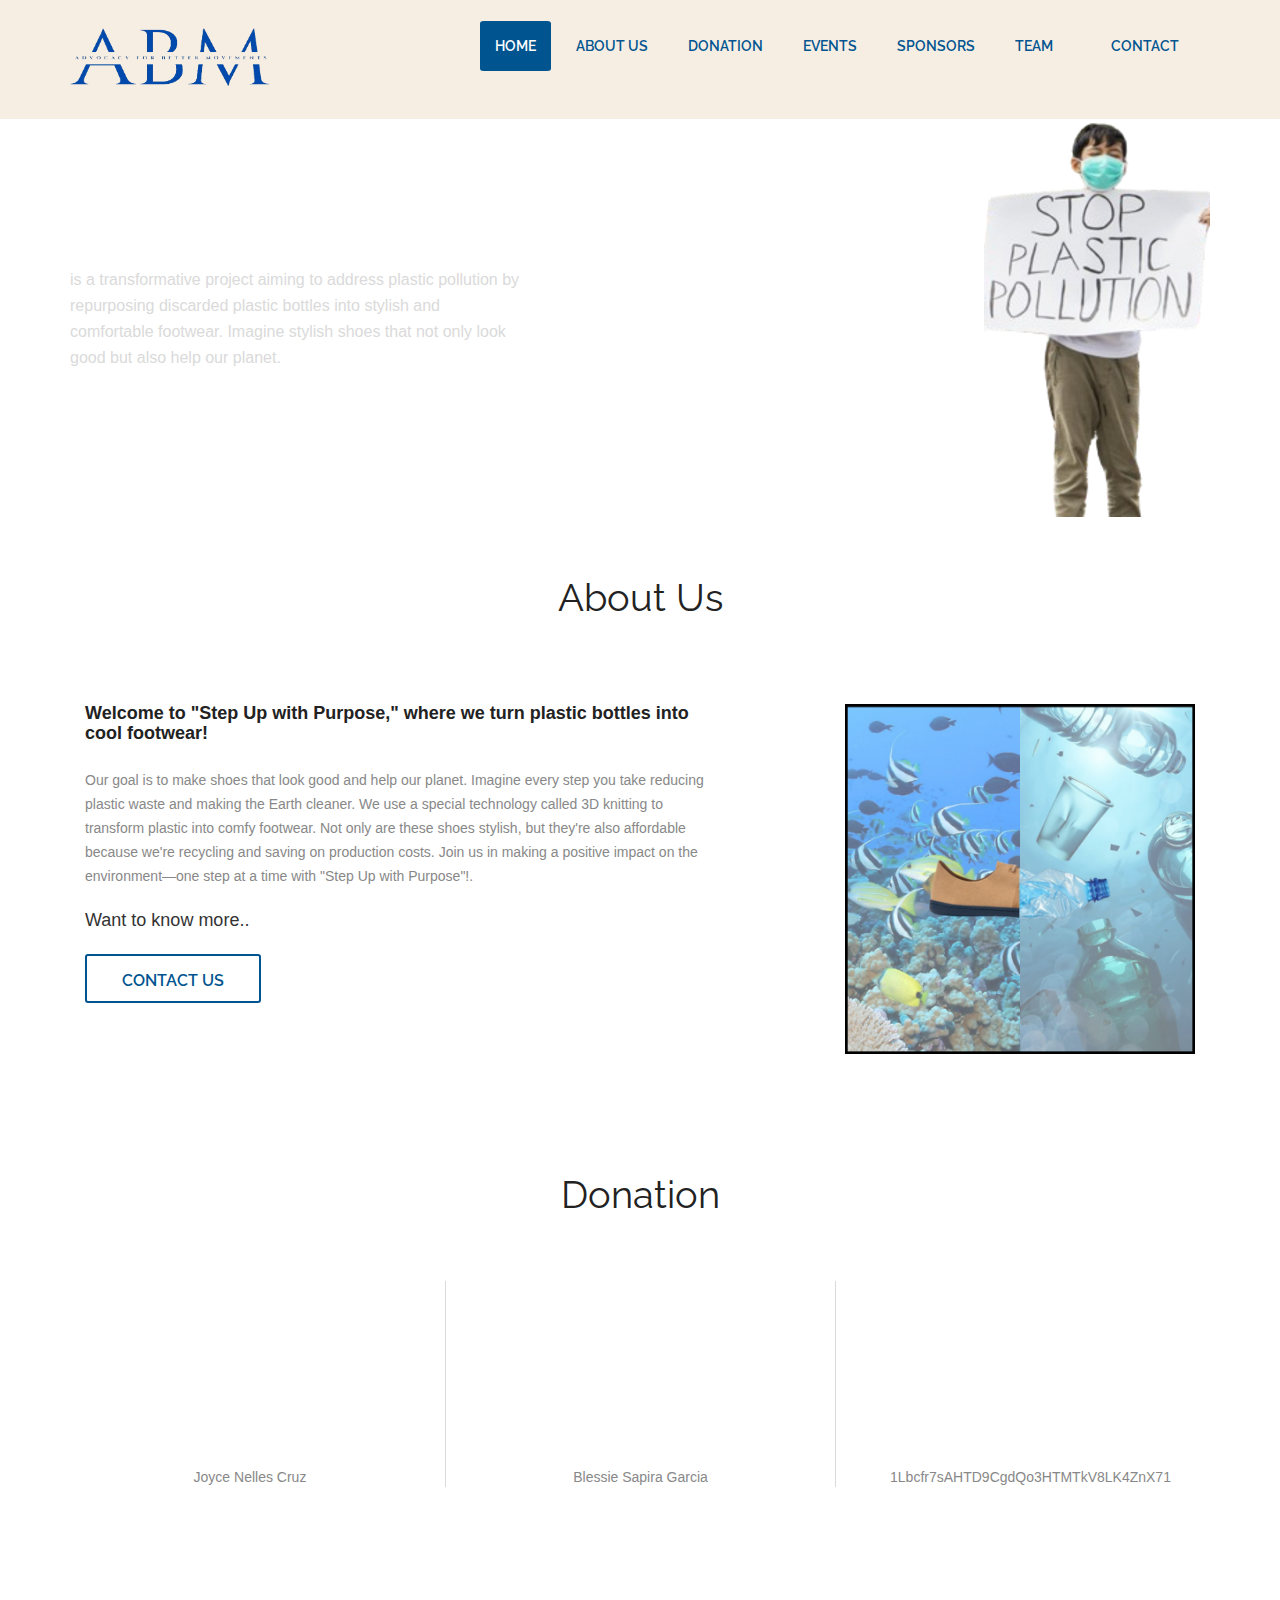
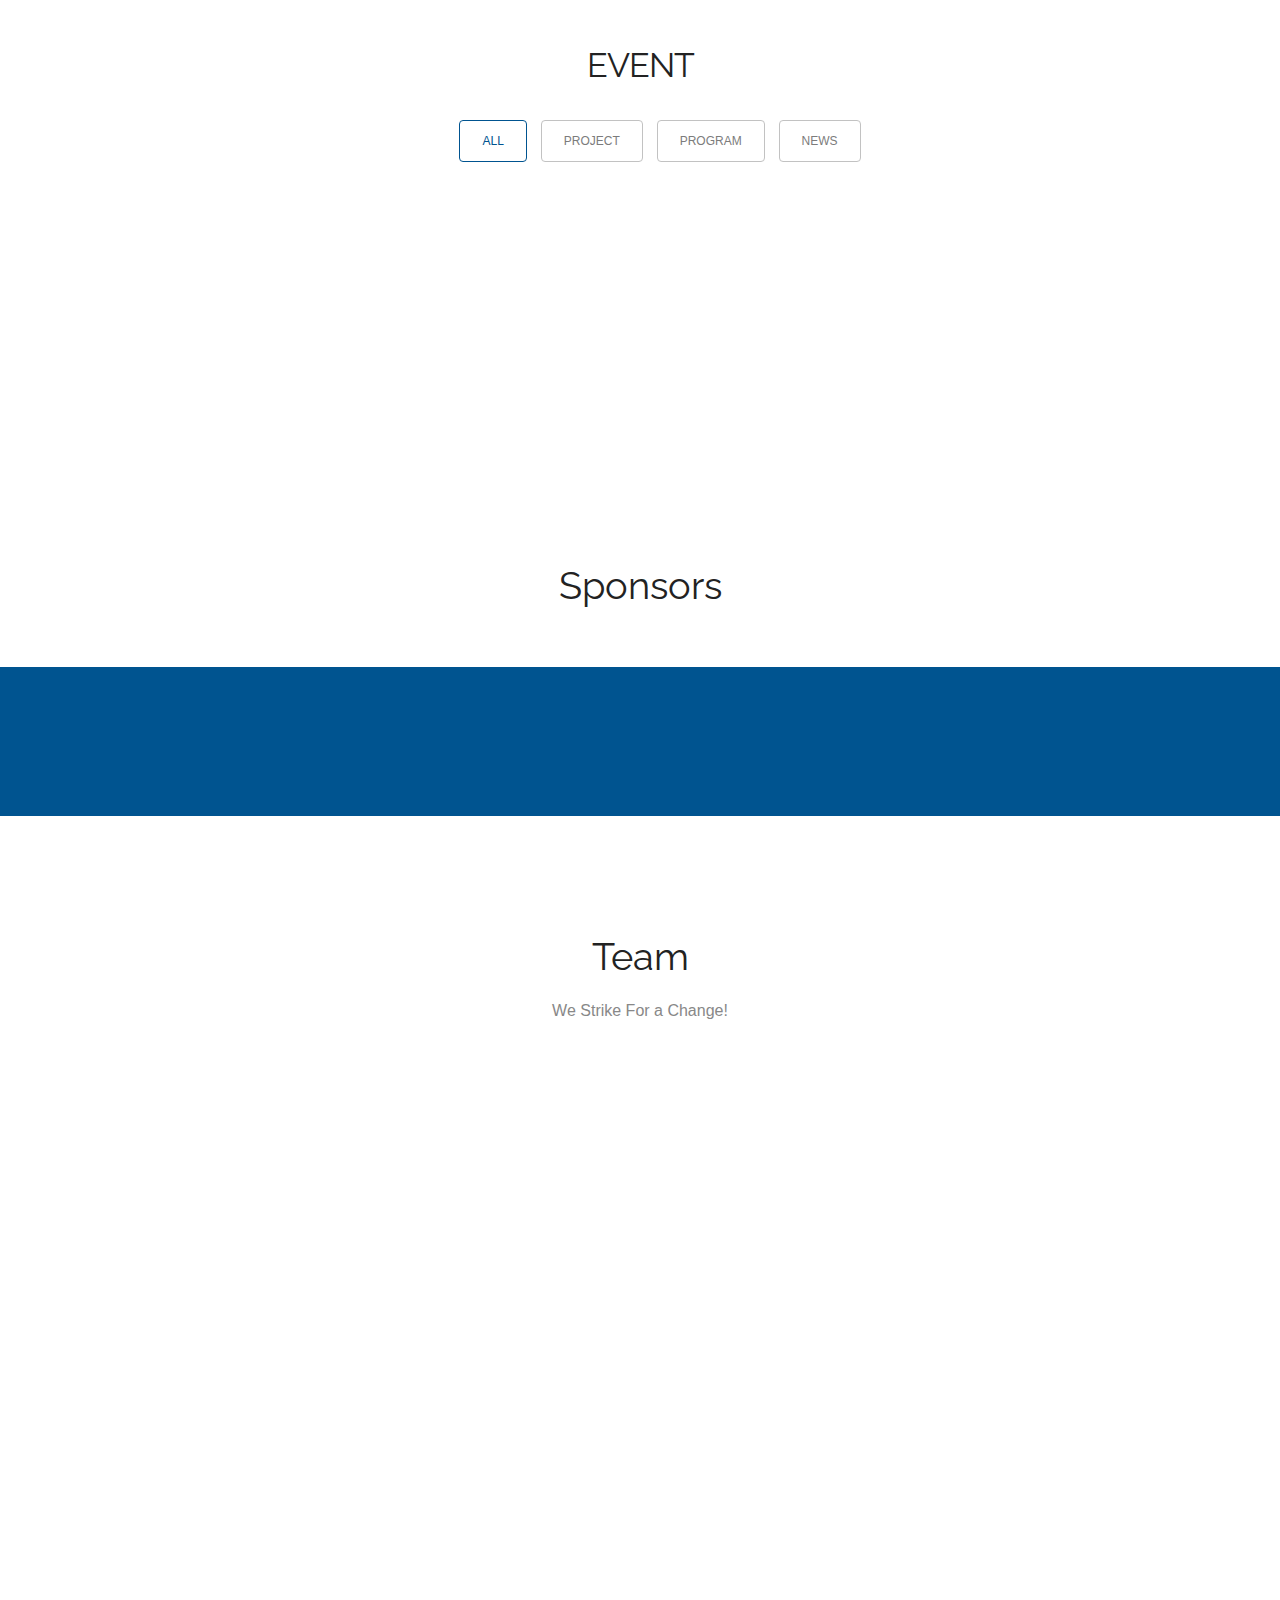
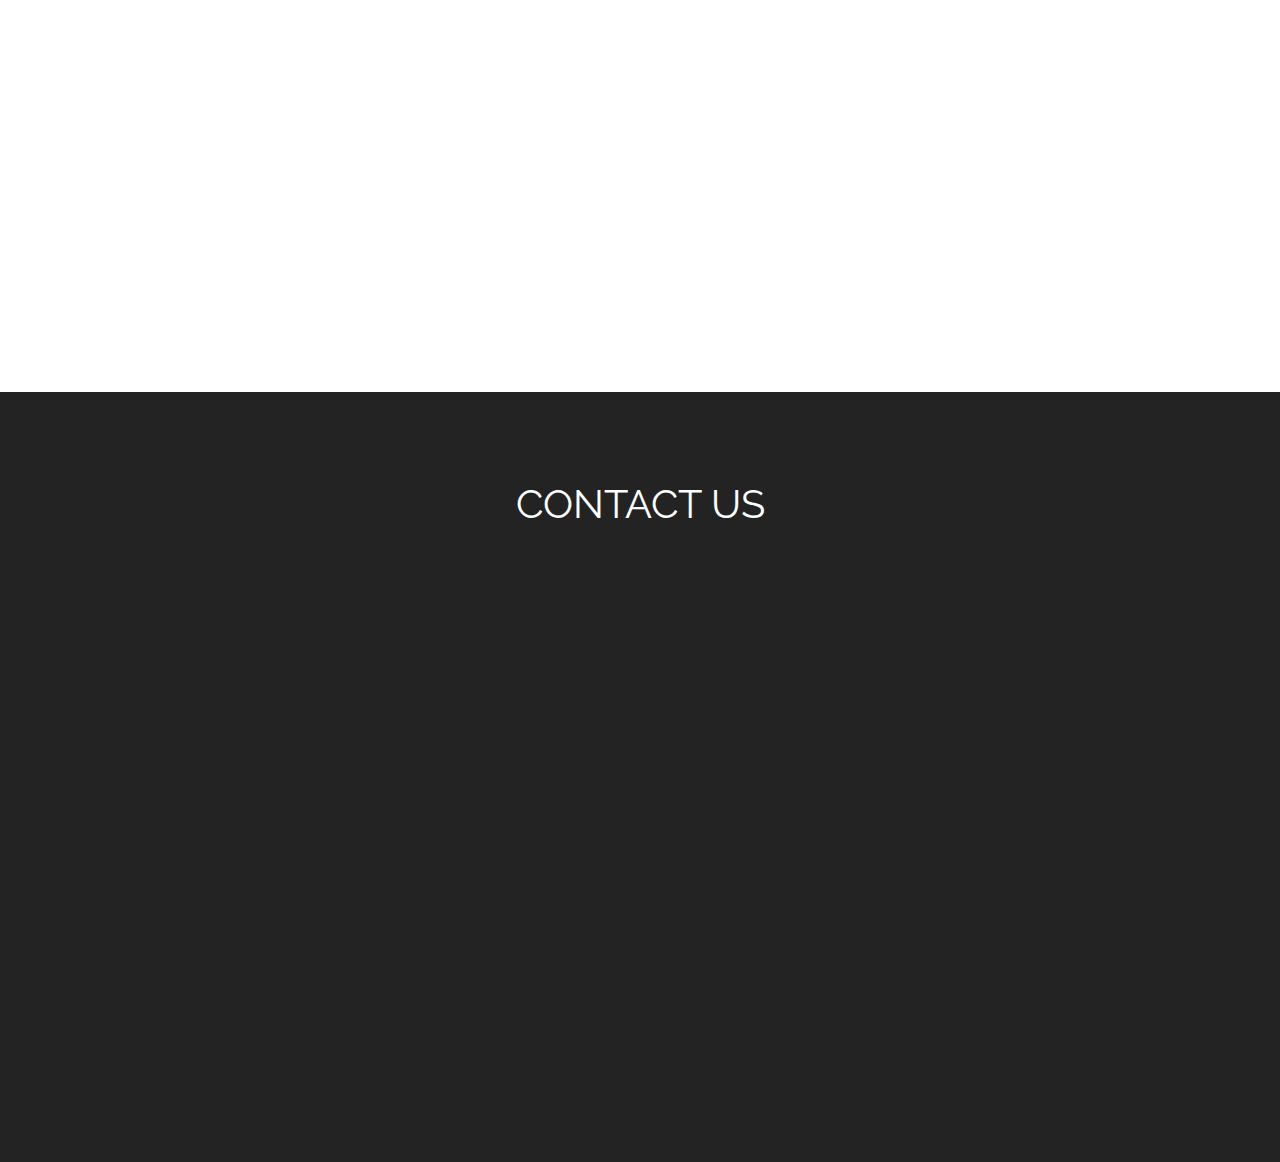
<file: index.html>
<!doctype html>
<html>

<head>

  
  <!-- Google tag (gtag.js) -->
  <script async src="https://www.googletagmanager.com/gtag/js?id=G-2QZ16S316S"></script>
  <script>
    window.dataLayer = window.dataLayer || [];
    function gtag(){dataLayer.push(arguments);}
    gtag('js', new Date());

    gtag('config', 'G-2QZ16S316S');
  </script>


  <meta charset="utf-8">
  <meta name="viewport" content="width=device-width, maximum-scale=1">
  <title>ABM</title>
  <link rel="icon" href="favicon.png" type="image/png">
  <link href="css/bootstrap.min.css" rel="stylesheet" type="text/css">
  <link href="css/style.css" rel="stylesheet" type="text/css">
  <link href="css/font-awesome.css" rel="stylesheet" type="text/css">
  <link href="css/animate.css" rel="stylesheet" type="text/css">

  <!--[if lt IE 9]>
    <script src="js/respond-1.1.0.min.js"></script>
    <script src="js/html5shiv.js"></script>
    <script src="js/html5element.js"></script>
<![endif]-->

</head>

<body>

  <!--Header_section-->
  <header id="header_wrapper">
    <div class="container">
      <div class="header_box">
        <div class="logo"><a href="#"><img src="img/abmlogo.png" width="200" height="70" alt="logo"></a></div>
        <nav class="navbar navbar-inverse" role="navigation">
          <div class="navbar-header">
            <button type="button" id="nav-toggle" class="navbar-toggle" data-toggle="collapse" data-target="#main-nav">
              <span class="sr-only">Toggle navigation</span> <span class="icon-bar"></span> <span
                class="icon-bar"></span> <span class="icon-bar"></span> </button>
          </div>
          <div id="main-nav" class="collapse navbar-collapse navStyle">
            <ul class="nav navbar-nav" id="mainNav">
              <li class="active"><a href="#hero_section" class="scroll-link">Home</a></li>
              <li><a href="#aboutUs" class="scroll-link">About Us</a></li>
              <li><a href="#service" class="scroll-link">Donation</a></li>
              <li><a href="#Portfolio" class="scroll-link">Events</a></li>
              <li><a href="#clients" class="scroll-link">Sponsors</a></li>
              <li><a href="#team" class="scroll-link">Team</a></li>
              <li><a href="#contact" class="scroll-link">Contact</a></li>
            </ul>
          </div>
        </nav>
      </div>
    </div>
  </header>
  <!--Header_section-->

  <!--Hero_Section-->
  <section id="hero_section" class="top_cont_outer">
    <div class="hero_wrapper">
      <div class="container">
        <div class="hero_section">
          <div class="row">
            <div class="col-lg-5 col-sm-7">
              <div class="top_left_cont zoomIn wow animated">
                <h2>Step Up with Purpose</h2>
                <p> is a transformative project aiming to address plastic pollution by
                  repurposing discarded plastic bottles into stylish and comfortable footwear. Imagine stylish shoes
                  that not only look good but also help our planet.</p>
                <a href="#service" class="read_more2">Read more</a>
              </div>
            </div>
            <div>
              <img src="img/tao.png" class="bannerImg zoomIn wow animated" alt="" />
            </div>
          </div>
        </div>
      </div>
    </div>
  </section>
  <!--Hero_Section-->

  <section id="aboutUs">
    <!--Aboutus-->
    <div class="inner_wrapper">
      <div class="container">
        <h2>About Us</h2>
        <div class="inner_section">
          <div class="col">
            <div class=" col-lg-4 col-md-4 col-sm-4 col-xs-12 pull-right"><img src="img/Untitled design(2).png"
                class="img-circle delay-03s animated wow zoomIn" alt=""></div>
            <div class=" col-lg-7 col-md-7 col-sm-7 col-xs-12 pull-left">
              <div class=" delay-01s animated fadeInDown wow animated">
                <h3>Welcome to "Step Up with Purpose," where we turn plastic bottles into cool footwear!</h3><br />
                <p>Our goal is to make shoes that look good and help our planet. Imagine every step you take reducing plastic waste and making the Earth cleaner.
                  We use a special technology called 3D knitting to transform plastic into comfy footwear. Not only are these shoes stylish, but they're also affordable because we're recycling and saving on production costs. Join us in making a positive impact on the environment—one step at a time with "Step Up with Purpose"!. <br />
               
                  
                
              </div>
              <div class="work_bottom"> <span>Want to know more..</span> <a href="#contact" class="contact_btn">Contact
                  Us</a> </div>
            </div>

          </div>


        </div>
      </div>
    </div>
  </section>
  <!--Aboutus-->


  <!--Donate-->
  <section id="service">
    <div class="container">
      <h2>Donation</h2>
      <div class="service_wrapper">
        <div class="row">
          <div class="col-lg-4 ">
            <div class="service_block">
              <div class="service_icon delay-03s animated wow  zoomIn"> <span><i class="fa fa-google"> </i></i></span>
              </div>
              <h3 class="animated fadeInUp wow">GCASH</h3>
              <p class="animated fadeInDown wow">+63-9xx-xxx-xx</p> Joyce Nelles Cruz
            </div>
          </div>
          <div class="col-lg-4 borderLeft">
            <div class="service_block">
              <div class="service_icon icon2 delay-03s animated wow zoomIn"> <span><i class="fa fa-bank"></i></span>
              </div>
              <h3 class="animated fadeInUp wow">PAYPAl</h3>
              <p class="animated fadeInDown wow">438628003105523</p> Blessie Sapira Garcia
            </div>
          </div>
          <div class="col-lg-4 borderLeft">
            <div class="service_block">
              <div class="service_icon icon3 delay-03s animated wow zoomIn"> <span><i class="fa fa-btc"></i></span>
              </div>
              <h3 class="animated fadeInUp wow">BITCOIN</h3>
              <p class="animated fadeInDown wow">ADDRESS:</p> 1Lbcfr7sAHTD9CgdQo3HTMTkV8LK4ZnX71
            </div>
          </div>
        </div>
      </div>
    </div>
  </section>
  <!--Service-->


  <!-- Portfolio -->
  <section id="Portfolio" class="content">

    <!-- Container -->
    <div class="container portfolio_title">

      <!-- Title -->
      <div class="section-title">
        <h2>Event</h2>
      </div>
      <!--/Title -->

    </div>
    <!-- Container -->

    <div class="portfolio-top"></div>

    <!-- Portfolio Filters -->
    <div class="portfolio">

      <div id="filters" class="sixteen columns">
        <ul class="clearfix">
          <li><a id="all" href="#" data-filter="*" class="active">
              <h5>All</h5>
            </a></li>
          <li><a class="" href="#" data-filter=".pro">
              <h5>Project</h5>
            </a></li>
          <li><a class="" href="#" data-filter=".up">
              <h5>Program</h5>
            </a></li>
          <li><a class="" href="#" data-filter=".web">
              <h5>News</h5>
            </a></li>
        </ul>
      </div>
      <!--/Portfolio Filters -->

      <!-- Portfolio Wrapper -->
      <div class="isotope fadeInLeft animated wow" style="position: relative; overflow: hidden; height: 480px;"
        id="portfolio_wrapper">

        <!-- Portfolio Item -->
        <div
          style="position: absolute; left: 0px; top: 0px; transform: translate3d(0px, 0px, 0px) scale3d(1, 1, 1); width: 337px; opacity: 1;"
          class="portfolio-item one-four pro  appleIOS isotope-item">
          <div class="portfolio_img"> <img src="img/Untitled design.png " Portfolio 1"> </div>
          <div class="item_overlay">
            <div class="item_info">
              <h4 class="project_name"> Project</h4>
            </div>
          </div>
        </div>
        <!--/Portfolio Item -->

        <!-- Portfolio Item -->
        <div
          style="position: absolute; left: 0px; top: 0px; transform: translate3d(337px, 240px, 0px) scale3d(1, 1, 1); width: 337px; opacity: 1;"
          class="portfolio-item one-four up isotope-item">
          <div class="portfolio_img"> <img src="img/STEP UP WITH PURPOSE.png" alt="Portfolio 1"> </div>
          <div class="item_overlay">
            <div class="item_info">
              <h4 class="project_name">Project</h4>
            </div>
          </div>
        </div>
        <!--/Portfolio Item -->


        <!-- Portfolio Item  -->
        <div
          style="position: absolute; left: 0px; top: 0px; transform: translate3d(674px, 240px, 0px) scale3d(1, 1, 1); width: 337px; opacity: 1;"
          class="portfolio-item one-four design up isotope-item">
          <div class="portfolio_img"> <img src="img/upo.png" alt="Portfolio 1"> </div>
          <div class="item_overlay">
            <div class="item_info">
              <h4 class="project_name">Event</h4>
            </div>
          </div>
        </div>
        <!--/Portfolio Item -->

        <!-- Portfolio Item  -->

        <a
          href="https://newsinfo.inquirer.net/1746511/ph-air-pollution-eases-but-still-3-times-higher-than-whats-safe"
          style="position: absolute; left: 0px; top: 0px; transform: translate3d(674px, 240px, 0px) scale3d(1, 1, 1);
          width: 337px; opacity: 1;"
          class="portfolio-item one-four design web isotope-item">
          <div class="portfolio_img"> <img src="img/PH air pollution eases, but still 3 times higher than what’s safe.png" alt="Portfolio 1"> </div>
          <div class="item_overlay">
            <div class="item_info">
              <h4 class="project_name">News</h4>
            </div>
          </div>
        </a>



        <!--/Portfolio Item -->

      </div>
      <!--/Portfolio Wrapper -->

    </div>
    <!--/Portfolio Filters -->

    <div class="portfolio_btm"></div>


    <div id="project_container">
      <div class="clear"></div>
      <div id="project_data"></div>
    </div>


  </section>
  <!--/Portfolio -->

  <section class="page_section" id="clients">
    <!--page_section-->
    <h2>Sponsors</h2>
    <!--page_section-->
    <div class="client_logos">
      <!--client_logos-->
      <div class="container">
        <ul class="fadeInRight animated wow">
          <li><a href="javascript:void(0)"><img src="img/Untitled-removebg-preview(3)(1).png" alt=""></a></li>
          <li><a href="javascript:void(0)"><img src="img/CC+black+logo-removebg-preview(2).png" alt=""></a></li>
          <li><a href="javascript:void(0)"><img src="img/Climate_Alliance_logo-removebg-p.png " alt=""></a></li>
          <li><a href="javascript:void(0)"><img src="img/Untitled-removebg-preview(5)(1).png" alt=""></a></li>
        </ul>
      </div>
    </div>
  </section>
  <!--client_logos--> 
  <section class="page_section team" id="team">
    <!--main-section team-start-->
    <div class="container">
      <h2>Team</h2>
      <h6>We Strike For a Change!</h6>

      <div class="member-area">
        <div class="row">

          <div class="col-md-6">
            <div class="member wow bounceInUp animated">
              <div class="member-container" data-wow-delay=".1s">
                <div class="inner-container">
                  <div class="author-avatar">
                    <img class="img-circle" src="img/blessie.jpg" alt="Team Menber">
                  </div><!-- /.author-avatar -->

                  <div class="member-details">
                    <div class="member-top">
                      <h4 class="name">
                        Blessie Sapira Garcia
                      </h4>
                      <span class="designation">
                        Web Designer
                      </span>
                    </div><!-- /.member-top -->

                    <p>
                      Hello, I'm Blessie S. Garcia, the Web Designer of our team. Currently a Grade 12 student.

                    </p>
                    <div class="member-social-link">
                      <a href="#" class="twitter-btn"><i class="fa fa-twitter"></i></a>
                      <a href="#" class="facebook-btn"><i class="fa fa-facebook"></i></a>
                      <a href="#" class="dribbble-btn"><i class="fa fa-dribbble"></i></a>
                      <a href="#" class="linkedin-btn"><i class="fa fa-linkedin"></i></a>
                    </div><!-- /.member-social-link -->
                  </div><!-- /.member-details -->
                </div><!-- /.inner-container -->
              </div><!-- /.member-container -->
            </div><!-- /.member -->
          </div>

          <div class="col-md-6">
            <div class="member wow bounceInUp animated">
              <div class="member-container" data-wow-delay=".3s">
                <div class="inner-container">
                  <div class="author-avatar">
                    <img class="img-circle" src="img/roni.jpg" alt="Team Menber">
                  </div><!-- /.author-avatar -->
                  <div class="member-details">
                    <div class="member-top">
                      <h4 class="name">
                        Roni Jerl Octavio Loloy
                      </h4>
                      <span class="designation">
                        Web Developer
                      </span>
                    </div><!-- /.member-top -->
                    <p>
                      I am the developer of this website and Im here to change the world!
                    </p>
                    <div class="member-social-link">
                      <a href="#" class="twitter-btn"><i class="fa fa-twitter"></i></a>
                      <a href="#" class="facebook-btn"><i class="fa fa-facebook"></i></a>
                      <a href="#" class="dribbble-btn"><i class="fa fa-dribbble"></i></a>
                      <a href="#" class="linkedin-btn"><i class="fa fa-linkedin"></i></a>
                    </div><!-- /.member-social-link -->
                  </div><!-- /.member-details -->
                </div><!-- /.inner-container -->
              </div><!-- /.member-container -->
            </div><!-- /.member -->
          </div>

          <div class="col-md-6">
            <div class="member wow bounceInUp animated">
              <div class="member-container" data-wow-delay=".5s">
                <div class="inner-container">
                  <div class="author-avatar">
                    <img class="img-circle" src="img/joyce.jpg" alt="Team Menber">
                  </div><!-- /.author-avatar -->
                  <div class="member-details">
                    <div class="member-top">
                      <h4 class="name">
                        Joyce Nelles Cruz
                      </h4>
                      <span class="designation">
                        Project Manager
                      </span>
                    </div><!-- /.member-top -->
                    <p>
                      Hello, I'm Joyce N. Cruz, the Project Manager on a mission to lead with precision and passion.
                    </p>
                    <div class="member-social-link">
                      <a href="#" class="twitter-btn"><i class="fa fa-twitter"></i></a>
                      <a href="#" class="facebook-btn"><i class="fa fa-facebook"></i></a>
                      <a href="#" class="dribbble-btn"><i class="fa fa-dribbble"></i></a>
                      <a href="#" class="linkedin-btn"><i class="fa fa-linkedin"></i></a>
                    </div><!-- /.member-social-link -->
                  </div><!-- /.member-details -->
                </div><!-- /.inner-container -->
              </div><!-- /.member-container -->
            </div><!-- /.member -->
          </div>

          <div class="col-md-6">
            <div class="member wow bounceInUp animated">
              <div class="member-container" data-wow-delay=".7s">
                <div class="inner-container">
                  <div class="author-avatar">
                    <img class="img-circle" src="img/Love.jpg" alt="Team Menber">
                  </div><!-- /.author-avatar -->+
                  <div class="member-details">
                    <div class="member-top">
                      <h4 class="name">
                        Leila Del Mundo Saranza
                      </h4>
                      <span class="designation">
                        Web Marketer
                      </span>
                    </div><!-- /.member-top -->
                    <p>
                      I am Leila Saranza, I am grateful to be part of this change
                    </p>
                    <div class="member-social-link">
                      <a href="#" class="twitter-btn"><i class="fa fa-twitter"></i></a>
                      <a href="#" class="facebook-btn"><i class="fa fa-facebook"></i></a>
                      <a href="#" class="dribbble-btn"><i class="fa fa-dribbble"></i></a>
                      <a href="#" class="linkedin-btn"><i class="fa fa-linkedin"></i></a>
                    </div><!-- /.member-social-link -->
                  </div><!-- /.member-details -->
                </div><!-- /.inner-container -->
              </div><!-- /.member-container -->
            </div><!-- /.member -->
          </div>

          <div class="col-md-6">
            <div class="member wow bounceInUp animated">
              <div class="member-container" data-wow-delay=".1s">
                <div class="inner-container">
                  <div class="author-avatar">
                    <img class="img-circle" src="img/jaydee.jpg" alt="Team Menber">
                  </div><!-- /.author-avatar -->

                  <div class="member-details">
                    <div class="member-top">
                      <h4 class="name">
                        Jeanneth Darlene dalupang
                      </h4>
                      <span class="designation">
                        Content Creator
                      </span>
                    </div><!-- /.member-top -->
Hello, I am Jeanneth Dalupang, Content Creator for this Organization.
                    <p>
                    
                    </p>
                    <div class="member-social-link">
                      <a href="#" class="twitter-btn"><i class="fa fa-twitter"></i></a>
                      <a href="#" class="facebook-btn"><i class="fa fa-facebook"></i></a>
                      <a href="#" class="dribbble-btn"><i class="fa fa-dribbble"></i></a>
                      <a href="#" class="linkedin-btn"><i class="fa fa-linkedin"></i></a>
                    </div><!-- /.member-social-link -->
                  </div><!-- /.member-details -->
                </div><!-- /.inner-container -->
              </div><!-- /.member-container -->
            </div><!-- /.member -->
          </div>

          <div class="col-md-6">
            <div class="member wow bounceInUp animated">
              <div class="member-container" data-wow-delay=".1s">
                <div class="inner-container">
                  <div class="author-avatar">
                    <img class="img-circle" src="img/jasmine.png" alt="Team Menber">
                  </div><!-- /.author-avatar -->

                  <div class="member-details">
                    <div class="member-top">
                      <h4 class="name">
                        Jasmine Venancio Bolhano
                      </h4>
                      <span class="designation">
                        Content Creator
                      </span>
                    </div><!-- /.member-top -->

                    <p>
                      I'm Jasmine V. Bolhano, the one of the content creator of our team. As a Grade 12 student.
                    </p>
                    <div class="member-social-link">
                      <a href="#" class="twitter-btn"><i class="fa fa-twitter"></i></a>
                      <a href="#" class="facebook-btn"><i class="fa fa-facebook"></i></a>
                      <a href="#" class="dribbble-btn"><i class="fa fa-dribbble"></i></a>
                      <a href="#" class="linkedin-btn"><i class="fa fa-linkedin"></i></a>
                    </div><!-- /.member-social-link -->
                  </div><!-- /.member-details -->
                </div><!-- /.inner-container -->
              </div><!-- /.member-container -->
            </div><!-- /.member -->
          </div>

        </div><!-- /.row -->
      </div>


    </div>
  </section>
  <!--/Team-->
  <!--Footer-->
  <footer class="footer_wrapper" id="contact">
    <div class="container">
      <section class="page_section contact" id="contact">
        <div class="contact_section">
          <h2>Contact Us</h2>
          <div class="row">
            <div class="col-lg-4">

            </div>
            <div class="col-lg-4">

            </div>
            <div class="col-lg-4">

            </div>
          </div>
        </div>
        <div class="row">

          <div class="col-lg-12 wow fadeInLeft delay-06s">
            <div class="form">
              <input class="input-text" type="text" name="" value="Your Name *"
                onFocus="if(this.value==this.defaultValue)this.value='';"
                onBlur="if(this.value=='')this.value=this.defaultValue;">
              <input class="input-text" type="text" name="" value="Your E-mail *"
                onFocus="if(this.value==this.defaultValue)this.value='';"
                onBlur="if(this.value=='')this.value=this.defaultValue;">
              <textarea class="input-text text-area" cols="0" rows="0"
                onFocus="if(this.value==this.defaultValue)this.value='';"
                onBlur="if(this.value=='')this.value=this.defaultValue;">Your Message *</textarea>
              <input class="input-btn" type="submit" value="send message">
            </div>
          </div>

        </div>
      </section>
    </div>
    <div class="container"> 

        </span> </div>
    </div>
  </footer>

  <script type="text/javascript" src="js/jquery-1.11.0.min.js"></script>
  <script type="text/javascript" src="js/bootstrap.min.js"></script>
  <script type="text/javascript" src="js/jquery-scrolltofixed.js"></script>
  <script type="text/javascript" src="js/jquery.nav.js"></script>
  <script type="text/javascript" src="js/jquery.easing.1.3.js"></script>
  <script type="text/javascript" src="js/jquery.isotope.js"></script>
  <script type="text/javascript" src="js/wow.js"></script>
  <script type="text/javascript" src="js/custom.js"></script>

  
</body>

</html>
</file>
<file: css/style.css>
@charset "utf-8";
@import url(http://fonts.googleapis.com/css?family=Raleway:800,700,400);
@import url(http://fonts.googleapis.com/css?family=Signika:400,600);

ul {
    list-style: none;
}

.figure {
    margin: 0px;
}

img {
    max-width: 100%;
}

a, a:hover, a:active {
    outline: 0px !important;
}
.clear {
    clear: both;
    display: block;
    overflow: hidden;
    visibility: hidden;
    width: 0;
    height: 0;
}
.clearfix:before,
.clearfix:after {
    content: '\0020';
    display: block;
    overflow: hidden;
    visibility: hidden;
    width: 0;
    height: 0;
}

.clearfix:after {
    clear: both;
}


/* Styles
---------------------------------*/
body {
    background: #fff    
    ;
    font-family: 'Open Sans', sans-serif;
    font-size: 14px;
    font-weight: normal;
    color: #888888;
    margin: 0;
}

h2 {
    font-size: 38px;
    color: #222222;
    font-family: 'Raleway', sans-serif;
    font-weight: normal;
    margin: 0px 0 25px 0;
    text-align: center; 
}

h3 {
    font-family: 'Open Sans', sans-serif;
    font-weight: 600;
    color: #222222;
    font-size: 18px;
    margin: 0 0 5px 0;
}

h6 {
    font-size: 16px;
    color: #888888;
    font-family: 'Open Sans', sans-serif;
    font-weight: 400;
    text-align: center;
    margin: 0 0 60px 0;
}

p {
    line-height: 24px;
    margin: 0;
}

/* Header Styles
---------------------------------*/

#header_wrapper {
    background: 	#f6eee3;
    padding: 20px 0px;
}

.header_box {
    position: relative;
}

.logo {
    float: left;
    margin-top: 8px;
	position: relative;
	z-index: 2;
}

.res-nav_click {
    display: none;
}
	

/* Nav Styles
---------------------------------*/
.navbar-inverse {
    background-color: transparent;
    border-color: transparent;
}

.navbar {
    border: 0px solid 7B9D4Df;
    min-height: 40px;
    margin-bottom: 0px;
}

.navbar-inverse .navbar-nav > li > a {
    color: #005490;
}

.navStyle {
    float: right;
}

.navStyle ul {
    list-style: none;
    padding: 0px;
}

.navStyle ul li {
    display: inline-block;
    margin: 0 5px;
}

.navStyle ul li:first-child {
	/*margin:0px;*/
}

.navStyle ul li:last-child {
    margin: 0 0 0 23px;
}

.navStyle ul li a {
    display: block;
    font-size: 14px;
    color: 	#fff;
    font-family: 'Raleway', sans-serif;
    text-decoration: none;
    text-transform: uppercase;
    font-weight: 600;
    transition: all 0.2s ease-in-out;
    -moz-transition: all 0.2s ease-in-out;
    -webkit-transition: all 0.2s ease-in-out;
}

.navStyle ul li a:hover {
    color: #005490;
}

.navStyle > li > a:hover, .nav > li > a:focus {
    text-decoration: none;
    color: #005490;
    background-color: transparent;
}

.navbar-inverse .navbar-nav > li > a:hover, .navbar-inverse .navbar-nav > li > a:focus {
    color: #005490;
    background-color: transparent;
}

.navbar-inverse .navbar-nav > .active > a, .navbar-inverse .navbar-nav > .active > a:hover, .navbar-inverse .navbar-nav > .active > a:focus {
    color: #fff;
	background-color: #005490;
	border-radius:5%;
}

.navStyle > li.active > a,
.navStyle > li.active > a:hover {
    text-decoration: none;
    color: #005490;
    background-color: transparent;
}

.borderLeft {
    border-left: 1px solid #DADADA;
}

.borderTop {
    margin-top: 30px;
    border-top: 1px solid #DADADA;
}

.mrgTop {
    margin-top: 30px;
}
/* Top_content
---------------------------------*/

.top_cont_outer {
    background-image: url(https://insideclimatenews.org/wp-content/uploads/2021/12/PlasticPollution-2048x1011.jpg);
    position: relative;
}

.hero_section {
    position: relative; 
}

.white_pad {
    position: relative;
    right: 0px;
    bottom: 0px;
}

.white_pad img {
    position: absolute;
    right: 0px;
    bottom: 0px;
}

.top_left_cont {
    padding: 70px 0;
}

.top_left_cont h3 {
    font-size: 16px;
    color: #f56eab;
    margin: 0 0 20px 0;
    text-align: left;
    font-weight: 700;
}

.top_left_cont h2 {
    font-size: 40px;
    color: #FFF;
    line-height: 52px;
    margin: 0 0 26px 0;
    font-family: 'Raleway', sans-serif;
    text-align: left;
}

.top_left_cont h2 strong {
    font-weight: 700;
}

.top_left_cont p {
    font-size: 16px;
    color: #DADADA;
    margin: 0 0 30px 0;
    line-height: 26px;
}
.hero_section{
    position: relative;
}
.bannerImg{
    position: absolute;
bottom: 0px;
    right: 0px;
float: right;
}
a.read_more2 {
    font-family: 'Raleway', sans-serif;
    display: block;
    font-size: 16px;
    width: 178px;
    height: 46px;
    line-height: 46px;
    border-radius: 3px;
    text-align: center;
    text-transform: uppercase;
    font-weight: 600;
    transition: all 0.2s ease-in-out;
    -moz-transition: all 0.2s ease-in-out;
    -webkit-transition: all 0.2s ease-in-out;
    background: transparent;
    color: #fff;
    border: 1px solid #fff;
}

a.read_more2:hover {
    background: #fff;
    color: #005490;
    border: 1px solid #fff;
}

	







/* Services
---------------------------------*/

#service {
    padding: 60px 0px;
    background: #ffffff;
}

.service_wrapper {
    padding: 40px 0 40px;
}

.service_section {
}

.service_block {
    text-align: center;
    padding-left: 15px;
    padding-right: 15px;
}

.service_icon {
    border: 2px solid #005490;
    border-radius: 50%;
    width: 90px;
    height: 90px;
    margin: 0px auto 25px;
}

.service_icon.icon2 {
    border: 2px solid #005490;
}

.service_icon.icon3 {
    border: 2px solid #005490;
}

.service_icon span {
    background: transparent;
    border-radius: 50%;
    display: block;
    height: 100%;
    width: 100%;
}

.service_icon i {
    color: #005490;
    font-size: 40px;
    margin-top: 0;
    position: relative;
    top: 20px;
    z-index: 20;
}

.service_block h3 {
    font-family: 'Raleway', sans-serif;
    font-weight: 600;
    font-size: 18px;
    color: #111111;
    margin: 35px 0 18px;
}

.service_block p {
    font-size: 16px;
    color: #888888;
    margin: 0px;
}
	


/* Latest Work
---------------------------------*/


#work_outer {
    background: #f9f9f9;
    padding: 70px 0px;
    position: relative;
}

.work_pic {
    position: absolute;
    right: 0;
    top: 25%;
    width: 50%;
}

.inner_section {
    padding: 60px 0 20px;
}

.service-list {
    padding: 0 0 0 0;
    font-size: 14px;
    margin-bottom: 40px;
}

.service-list-col1 {
    float: left;
    width: 60px;
    text-align: center;
}

.service-list-col1 i {
    display: +
    color: #888;
    font-size: 19px;
    font-style: normal;
    line-height: 20px;
}

.service-list-col2 {
    overflow: hidden;
}

.page_section.alabaster {
    background: #fafafa;
}

.work_bottom {
    padding: 20px 0 0 0px;
}

.work_bottom span {
    font-size: 18px;
    color: #333333;
    display: block;
    margin: 0 0 20px 0;
}

a.contact_btn {
    background: #fff;
    text-transform: uppercase;
    display: block;
    width: 176px;
    height: 49px;
    text-align: center;
    line-height: 49px;
    font-size: 16px;
    color: #005490;
    border-radius: 3px;
    font-family: 'Raleway', sans-serif;
    font-weight: 600;
    border: 2px solid #005490;
    transition: all 0.2s ease-in-out;
    -moz-transition: all 0.2s ease-in-out;
    -webkit-transition: all 0.2s ease-in-out;
}

a.contact_btn:hover {
    background: #005490;
    color: #fff;
}

.input-text {
    background: transparent;
}


/* Portfolio
---------------------------------*/


#Portfolio {
    padding: 60px 0px;
}

.Portfolio-nav {
    padding: 0;
    margin: 0 0 45px 0;
    list-style: none;
    text-align: center;
}

.Portfolio-nav li {
    margin: 0 10px;
    display: inline;
}

.Portfolio-nav li a {
    display: inline-block;
    padding: 10px 22px;
    font-size: 12px;
    line-height: 20px;
    color: #222222;
    border-radius: 4px;
    text-transform: uppercase;
    background: #f7f7f7;
    margin-bottom: 5px;
    transition: all 0.3s ease-in-out;
    -moz-transition: all 0.3s ease-in-out;
    -webkit-transition: all 0.3s ease-in-out;
}

.Portfolio-nav li a:hover {
    background: #005490;
    color: #fff;
    text-decoration: none;
}

.portfolioContainer {
    margin: 0 auto;
    padding-left: 15px;
    width: auto !important;
}

.Portfolio-box {
    text-align: center;
    width: 350px;
    overflow: hidden;
    float: left;
    padding: 12px 0px;
}

.Portfolio-box img {
    transition: all 0.3s ease-in-out;
    -moz-transition: all 0.3s ease-in-out;
    -webkit-transition: all 0.3s ease-in-out;
}

.Portfolio-box img:hover {
    opacity: 0.6;
}

.Portfolio-nav li a.current {
    background: #005490;
    color: #fff;
    text-decoration: none;
}

img {
    max-width: 100%;
}

/* no transition on .isotope container */

.isotope .isotope-item {
  /* change duration value to whatever you like */
    -webkit-transition-duration: 0.6s;
    -moz-transition-duration: 0.6s;
    transition-duration: 0.6s;
}

.isotope .isotope-item {
    -webkit-transition-property: -webkit-transform, opacity;
    -moz-transition-property: -moz-transform, opacity;
    transition-property: transform, opacity;
}

.page_section.paddind {
    padding-bottom: 60px;
}


/* Happy Clients
---------------------------------*/



#clients {
    padding: 60px 0px;
}

.client_area {
    width: 960px;
    margin: 0px auto;
}

.client_section {
    padding: 35px 0 0 0;
}

.client_section.btm {
    padding: 20px 0 0 0;
}

.client_profile {
    float: left;
    text-align: center;
}

.client_profile.flt {
    float: right;
}

.client_profile_pic {
    border-radius: 50%;
    border: 2px solid #f5f5f5;
    margin: 0 0 15px 0;
    width: 220px;
    height: 220px;
}

.client_profile_pic img {
    border-radius: 50%;
    border: 3px solid #f5f5f5;
}

.client_profile h3 {
    font-size: 18px;
    color: #49b5e7;
    margin: 0 0 0 0;
}

.client_profile span {
    display: block;
    font-size: 16px;
    color: #888888;
}

/* Clients
---------------------------------*/


.client_logos {
    background: #005490;
    padding: 60px 0;
    margin-top: 60px;
}

.client_logos ul {
    padding: 0;
    margin: 0;
    list-style: none;
    text-align: center;
}

.client_logos ul li {
    display: inline;
    margin: 0 25px;
}

.client_logos ul a {
    display: inline-block;
    margin: 0 20px;
}

.page_section.team {
    padding: 60px 0;
}

.page_section.team h6 {
    margin-bottom: 40px;
}



/* Team
---------------------------------*/
.team_section {
    max-width: 993px;
    margin: 0 auto;
}

#aboutUs {
    padding: 60px 0;
}
.img-circle {
border-radius: 0%;
}
.team .member {
padding-bottom: 100px;
}
.author-avatar {
float: left;
max-height: 200px;
max-width: 200px;
}
.member-details {
padding-left: 230px;
}
.member-top {
position: relative;
}
.member-details p {
margin: 0px;
padding: 20px 0px;
}
.designation {
display: inline-block;
padding-bottom: 5px;
font-size: .81em;
color: #b2b2b2;
letter-spacing: .4px;
}
.member-social-link a {
border-radius: 4px;
display: inline-block;
height: 32px;
width: 32px;
text-align: center;
line-height: 32px;
font-size: .9em;
margin-right: 6px;
-webkit-transition: all .25s ease;
-moz-transition: all .25s ease;
-ms-transition: all .25s ease;
-o-transition: all .25s ease;
transition: all .25s ease;
}
/* Contact
---------------------------------*/
.page_section.contact {
    padding: 90px 0 100px;
}
 
.contact_section {
    margin: 0 0 60px 0;
}

.contact_section h2 {
    font-size: 40px;
    color: #ffffff;
    margin: 0 0 50px 0;
    text-transform: uppercase;
}

.contact_block {
    text-align: center;
}

.contact_block_icon {
    border-radius: 50%;
    height: 85px;
    width: 85px;
    margin: 0px auto 20px;
}

.contact_block_icon.icon2 {
    border-color: #005490;
}

.contact_block_icon.icon3 {
    border-color: #49b5e7;
}

.contact_block_icon span {
    background: none repeat scroll 0 0 #f56eab;
    border: 5px solid #fff;
    border-radius: 50%;
    display: block;
    height: 100%;
    width: 100%;
}

.contact_block_icon.icon2 {
    border-color: #005490;
}

.contact_block_icon.icon2 span {
    background: #005490;
}

.contact_block_icon.icon3 {
    border-color: #49b5e7;
}

.contact_block_icon.icon3 span {
    background: #49b5e7;
}

.contact_block_icon i {
    color: #fff;
    font-size: 36px;
    margin-top: 0;
    position: relative;
    top: 26px;
    z-index: 20;
}

.contact_block span {
    display: block;
    font-size: 16px;
    color: #ffffff;
    line-height: 20px;
}

.contact_block span a {
    display: block;
    font-size: 16px;
    color: #ffffff;
    line-height: 20px;
}

.contact_info {
    font-size: 15px;
    margin: 0 0 0 20px;
    padding-left: 0;
}

.contact_info  h3 {
    font-size: 24px;
    font-weight: 600;
    margin: 0 0 30px;
    color: #fff;
}

.contact_info p {
    line-height: 28px;
    display: block;
    font-size: 16px;
    color: #ffffff;
    margin: 0 0 30px;
}

.social_links {
    padding:0;
    margin: 0;
    display: block;
    overflow: hidden;
    list-style: none;
}

.social_links li {
    float: left;
    margin-right: 4px;
}

.social_links li a {
    display: block;
    width: 50px;
    height: 50px;
    text-align: center;
    line-height: 50px;
    font-size: 25px;
    color: #fff;
}

.social_links li a:hover, .social_links li a:focus {
    text-decoration: none;
    border-radius: 80px;
}

.twitter a:hover {
    color: #55acee;
}

.facebook a:hover {
    color: #3b5998;
}

.pinterest a:hover {
    color: #cb2026;
}

.gplus a:hover {
    color: #dd4b39;
}
 

.form {
    margin: 0 66px 0 30px;
}

.input-text {
    padding: 15px 16px;
    border: 1px solid #ccc;
    width: 100%;
    height: 50px;
    display: block;
    border-radius: 4px;
    font-size: 15px;
    color: #aaa;
    margin: 0 0 15px 0;
    transition: all 0.3s ease-in-out;
    -moz-transition: all 0.3s ease-in-out;
    -webkit-transition: all 0.3s ease-in-out;
}

.input-text:focus {
    border: 1px solid #fff;
    outline: 0;
    -webkit-box-shadow: inset 0 1px 1px rgba(0, 0, 0, 0.075), 0 0 8px rgba(124, 197, 118, 0.3);
    -moz-box-shadow: inset 0 1px 1px rgba(0, 0, 0, 0.075), 0 0 8px rgba(124, 197, 118, 0.3);
    box-shadow: inset 0 1px 1px rgba(0, 0, 0, 0.075), 0 0 8px rgba(124, 197, 118, 0.3);
}

.input-text.text-area {
    height: 230px;
    resize: none;
    overflow: auto;
    
}

.input-btn {    
    width: 175px;
    height: 50px;
    letter-spacing: 0px;
    background: #005490;
    border-radius: 3px;
    color: #ffffff;
    font-size: 16px;
    text-transform: uppercase;
    font-weight: 600;
    border: 0px;
    transition: all 0.3s ease-in-out;
    -moz-transition: all 0.3s ease-in-out;
    -webkit-transition: all 0.3s ease-in-out;
}

.input-btn:hover {
    background: #fff;
    color: #222;
}

/* Footer
---------------------------------*/

.footer_wrapper {
    background: #232323;
}

.footer_bottom {
    border-top: 1px solid #3C3A3A;
    padding: 25px 0;
}

.footer_bottom span {
    display: block;
    font-size: 14px;
    color: #cccccc;
    text-align: center;
}

.footer_bottom span a {
    display: inline-block;
    color: #005490;
    font-size: 16px;
    transition: all 0.3s ease-in-out;
    -moz-transition: all 0.3s ease-in-out;
    -webkit-transition: all 0.3s ease-in-out;
}

.footer_bottom span a:hover {
    color: #fff;
}

/* Animation Timers
---------------------------------*/
.delay-02s {
    animation-delay: 0.2s;
    -webkit-animation-delay: 0.2s;
}

.delay-03s {
    animation-delay: 0.3s;
    -webkit-animation-delay: 0.3s;
}

.delay-04s {
    animation-delay: 0.4s;
    -webkit-animation-delay: 0.4s;
}

.delay-05s {
    animation-delay: 0.5s;
    -webkit-animation-delay: 0.5s;
}

.delay-06s {
    animation-delay: 0.6s;
    -webkit-animation-delay: 0.6s;
}

.delay-07s {
    animation-delay: 0.7s;
    -webkit-animation-delay: 0.7s;
}

.delay-08s {
    animation-delay: 0.8s;
    -webkit-animation-delay: 0.8s;
}

.delay-09s {
    animation-delay: 0.9s;
    -webkit-animation-delay: 0.9s;
}

.delay-1s {
    animation-delay: 1s;
    -webkit-animation-delay: 1s;
}

.delay-12s {
    animation-delay: 1.2s;
    -webkit-animation-delay: 1.2s;
}


/*new_profolio*/



	
/* Portfolio */	
	
.container.portfolio_title {
    padding-bottom: 0px;
}

#portfolio {
    padding: 60px 0 40px;
}



/* Portfolio Filters */	

#filters {
    margin-top: 10px;
    margin-bottom: 40px;
    text-align: center;
    display: block;
    float: none;
    z-index: 2;
    position: relative;
}

#filters ul li {
    display: inline-block;
    margin: 0 5px;
}

#filters ul li a {
    display: block;
}

#filters ul li a h5 {
    background: none repeat scroll 0 0 #f7f7f7;
    border-radius: 4px;
    display: inline-block;
    
    font-size: 12px;
    line-height: 20px;
    margin-bottom: 5px;
    padding: 10px 22px;
    text-transform: uppercase;
    transition: all 0.3s ease-in-out 0s;
    background: #fff;
    border: #C2C2C2 solid 1px;
    color: #7C7C7C;
}

#filters ul li a:hover h5, #filters ul li a.active h5 {
    background: #fff;
    color: #005490;
    text-decoration: none;
    border: #005490 solid 1px;
}

.section-title h2 {
    color: #222222;
    font-family: 'Raleway', sans-serif;
    font-size: 34px;
    letter-spacing: -1px;
    margin: 0 0 15px;
    text-align: center;
    text-transform: uppercase;
}

.section-title span {
    display: block;
    color: #888888;
    font-family: 'Open Sans',sans-serif;
    font-size: 16px;
    font-weight: 400;
    margin: 0 0 60px;
    text-align: center;
}



/* Portfolio Items */	

#portfolio_wrapper {
    position: relative;
    padding: 0;
    width: 100%;
    margin: 0 auto;
    display: block;
}

#portfolio_wrapper .one-four {
    margin: 0!important;
    line-height: 0;
    width: 25%;
    padding: 0;
    position: relative;
}

.portfolio-item {
    padding: 0;
    position: relative;
    overflow: hidden;
}

.portfolio-item .portfolio_img {
    overflow: hidden;
    display: block;
    position: relative;
}

.portfolio-item .portfolio_img img {
    width: 100%;
    height: auto;
}

.portfolio-item:hover .item_overlay {
    opacity: 1;
    transition: all 0.4s ease 0s;
    -moz-transition: all 0.4s ease 0s;
    -webkit-transition: all 0.4s ease 0s;
    -ms-transition: all 0.4s ease 0s;
    -o-transition: all 0.4s ease 0s;
}

.item_overlay {
    width: 100%;
    height: 100%;
    position: absolute;
    top: 0;
    left: 0;
    opacity: 0;
    transition: all 0.3s ease 0s;
    -moz-transition: all 0.3s ease 0s;
    -webkit-transition: all 0.3s ease 0s;
    -o-transition: all 0.3s ease 0s;
    cursor: pointer;
}

.open-project-link {
    width: 100%;
    height: 100%;
    position: absolute;
    z-index: 100;
}

.item_overlay:hover {
    background: rgba(0, 93, 150, 0.7);
}

.item_info {
    position: absolute;
    height: 100px;
    width: 100%;
    top: 50%;
    margin-top: -50px;
    text-align: center;
}

.project_name {
    color: #fff;
    text-transform: uppercase;
    margin-top: 25px;
    
    opacity: 0;
    font-size: 18px;
    transition: all 0.2s ease 0s;
    -moz-transition: all 0.2s ease 0s;
    -webkit-transition: all 0.2s ease 0s;
    -ms-transition: all 0.2s ease 0s;
    -o-transition: all 0.2s ease 0s;
    position: relative;
    z-index: 10;
}

.portfolio-item:hover .project_name {
    opacity: 1;
    -webkit-transition: opacity .1s .2s;
    -moz-transition: opacity .1s .2s;
    -ms-transition: opacity .1s .2s;
    -o-transition: opacity .1s .2s;
    transition: opacity .1s .2s;
}

.project_catg {
    font-size: 14px;
    color: #fff;
    opacity: 0;
    margin-top: 0px;
    transition: all 0.2s ease 0s;
    -moz-transition: all 0.2s ease 0s;
    -webkit-transition: all 0.2s ease 0s;
    -ms-transition: all 0.2s ease 0s;
    -o-transition: all 0.2s ease 0s;
}

.portfolio-item:hover .project_catg {
    opacity: 0.8;
    -webkit-transition: opacity .1s .2s;
    -moz-transition: opacity .1s .2s;
    -ms-transition: opacity .1s .2s;
    -o-transition: opacity .1s .2s;
    transition: opacity .1s .2s;
}

.zoom-icon {
    left: 50%;
    margin-left: -20px;
    position: inherit;
    width: 40px;
    height: 40px;
    margin-top: 40px;
    opacity: 0;
    background: url(images/zoom.png);
    background-size: 40px 40px;
    transition: all 0.3s ease 0.1s;
    -moz-transition: all 0.3s ease 0.2s;
    -webkit-transition: all 0.3s ease 0.2s;
    -ms-transition: all 0.3s ease 0.2s;
    -o-transition: all 0.3s ease 0.2s;
}

.portfolio-item:hover .zoom-icon {
    opacity: 1;
    margin-top: 0px;
    -webkit-transition: opacity .3s .2s, margin-top .3s .2s;
    -moz-transition: opacity .3s .2s, margin-top .3s .2s;
    -ms-transition: opacity .3s .2s, margin-top .3s .2s;
    -o-transition: opacity .3s .2s, margin-top .3s .2s;
    transition: opacity .3s .2s, margin-top .3s .2s;
}
	
	
	
	
/* Portfolio Isotope Transitions */	

.isotope, .isotope .isotope-item {
    -webkit-transition-duration: 0.8s;
    -moz-transition-duration: 0.8s;
    -ms-transition-duration: 0.8s;
    -o-transition-duration: 0.8s;
    transition-duration: 0.8s;
}

.isotope {
    -webkit-transition-property: height, width;
    -moz-transition-property: height, width;
    -ms-transition-property: height, width;
    -o-transition-property: height, width;
    transition-property: height, width;
}

.isotope .isotope-item {
    -webkit-transition-property: -webkit-transform, opacity;
    -moz-transition-property: -moz-transform, opacity;
    -ms-transition-property: -ms-transform, opacity;
    -o-transition-property: -o-transform, opacity;
    transition-property: transform, opacity;
}

.isotope.no-transition, .isotope.no-transition .isotope-item, .isotope .isotope-item.no-transition {
    -webkit-transition-duration: 0s;
    -moz-transition-duration: 0s;
    -ms-transition-duration: 0s;
    -o-transition-duration: 0s;
    transition-duration: 0s;
}



/* Portfolio Expander */	



#project_container {
    display: none;
    background-color: #FFF;
}

#project-page-button-fullscreen {
    height: auto;
    z-index: 100;
    position: absolute;
    right: 30px;
    top: 30px;
}

#project-page-button-fullscreen li {
    display: inline-block;
    font-size: 30px;
}

#project-page-button-fullscreen li a {
    background: url(images/close.png) no-repeat #fff;
    background-size: 50px 50px;
    width: 50px;
    height: 50px;
    display: block;
    border-radius: 50px;
    opacity: 0.5;
}

#project-page-button-fullscreen li a:hover {
    opacity: 1;
}

#project-page-button {
    text-align: center;
    margin-bottom: 20px;
    height: auto;
    position: relative;
    z-index: 100;
}

#project-page-button li {
    display: inline-block;
    margin: 60px 10px 0px 10px;
    font-size: 30px;
}

#project_data {
    margin-bottom: 0px;
}

.project-section-title {
    text-align: center;
    margin-bottom: 40px;
}

.project-section-title h1 {
    margin-bottom: 5px!important;
    letter-spacing: 1px;
    font-family: 'Raleway', sans-serif;
}

.project-page {
    background-color: #FFF;
    width: 100%;
    height: auto;
    left: 0;
    padding-bottom: 40px;
}

	
/* Portfolio*/	
	
	
.project-image-slider .bx-wrapper .bx-next {
    background: url("images/project_slider_right.png") no-repeat;
    background-size: 35px 65px;
    opacity: 0.3;
    right: -90px;
}

.project-image-slider .bx-wrapper .bx-prev {
    background: url("images/project_slider_left.png") no-repeat;
    background-size: 35px 65px;
    opacity: 0.3;
    left: -90px;
}

.project-image-slider .bx-wrapper .bx-next:hover, .project-image-slider .bx-wrapper .bx-prev:hover {
    opacity: 1;
    background-position: 0;
}

.project-image-slider .bx-wrapper .bx-controls-direction a {
    height: 65px;
    margin-top: -33px;
    outline: 0 none;
    position: absolute;
    text-indent: -9999px;
    top: 50%;
    width: 35px;
    z-index: 100;
}
	
/* Portfolio Normal Expander */		
	
.project-description {
    margin-top: 40px;
    margin-bottom: 20px;
    width: 100%;
    height: auto;
}

.small-border {
    height: 2px;
    width: 50px;
    background-color: #ddd;
    margin-bottom: 15px;
}

.visit-project {
    width: 100%;
    text-align: center;
    border-top: 1px solid #ddd;
    margin-top: 20px;
    padding: 55px 0 20px 0;
}

.project-description h5 {
    color: #222222;
    text-transform: uppercase;
    margin-bottom: 5px;
}
	
	
	
/* Portfolio FullScreen Expander */			
	
#cycle-loader {
    height: 32px;
    left: 50%;
    margin: -8px 0 0 -8px;
    position: absolute;
    top: 50%;
    width: 32px;
    z-index: 999;
}

#arrow_left {
    top: 50%;
    height: 60px;
    position: absolute;
    left: 30px;
    width: 32px;
    z-index: 1000;
    margin-top: -30px;
}

#arrow_right {
    top: 50%;
    height: 60px;
    position: absolute;
    right: 30px;
    width: 32px;
    z-index: 1000;
    margin-top: -30px;
}

#arrow_left:hover, #arrow_right:hover {
    margin-top: -28px;
}

#arrow_left:active, #arrow_right:active {
    margin-top: -28px;
}

div.mc-image {
    -webkit-transition: opacity 1s ease-in-out;
    -moz-transition: opacity 1s ease-in-out;
    -o-transition: opacity 1s ease-in-out;
    transition: opacity 1s ease-in-out;
    -webkit-background-size: cover;
    -moz-background-size: cover;
    -o-background-size: cover;
    background-size: cover;
    background-position: center center;
    background-repeat: no-repeat;
    height: 100%;
    overflow: hidden;
    width: 100%;
}

.in-slide-content div.info-slide {
    background: #FFF url(images/info.png) no-repeat left bottom;
    background-size: 46px 46px;
    position: absolute;
    top: 30px;
    left: 30px;
    width: 46px;
    height: 46px;
    margin: 0;
    display: block;
    text-indent: 10px;
    -moz-border-radius: 23px;
    -webkit-border-radius: 23px;
    border-radius: 23px;
    cursor: pointer;
    z-index: 1000;
    -ms-filter: "progid: DXImageTransform.Microsoft.Alpha(Opacity=50)";
    filter: alpha(opacity=0.5);
    opacity: 0.5;
    -webkit-transition: all 0.3s;
    -moz-transition: all 0.3s;
    -o-transition: all 0.3s;
    -ms-transition: all 0.3s;
    transition: all 0.3s;
}

.in-slide-content div.info-slide:hover {
    width: 200px;
    background: #FFF;
    position: absolute;
    bottom: 40px;
    padding: 10px 20px;
    text-indent: 0px;
    moz-border-radius: 0px;
    -webkit-border-radius: 0px;
    border-radius: 0px;
    z-index: 1000;
    -ms-filter: "progid: DXImageTransform.Microsoft.Alpha(Opacity=100)";
    filter: alpha(opacity=1);
    opacity: 1;
}

.in-slide-content h2, .in-slide-content p {
    padding: 0;
    margin: 0;
    font-size: 12px;
    line-height: 24px;
}

.in-slide-content h2 {
    font-size: 14px;
    color: #444;
    text-shadow: none;
    font-weight: normal;
    text-transform: uppercase;
    z-index: 1001;
    position: relative;
    white-space: nowrap;
}

.info-slide p {
    color: #aaa;
    font-size: 13px;
    text-shadow: none;
    z-index: 1001;
    position: relative;
    margin: 0;
    font-weight: normal;
    white-space: nowrap;
}

.in-slide-content div.info-slide h2 {
    display: none;
    padding: 10px 10px 0 10px;
}

.in-slide-content div.info-slide p {
    display: none;
    padding: 0px 10px 10px 10px;
}

.in-slide-content div.info-slide:hover h2, .in-slide-content div.info-slide:hover p {
    display: inherit;
    padding: 0;
}

/*
   Media Queries
--------------------------- */
@media (min-width: 768px) {


}
@media (max-width: 768px) {
.bannerImg{
display:none;
}
p{
font-size:14px;
}
.hero_section {
position: relative;
padding-top: 10px;
}
.top_left_cont {
padding: 38px 0;
}
.top_left_cont h2 {
font-size: 25px;
color: #FFF;
line-height: 39px;
margin: 0 0 9px 0;
}
.inner_section {
padding: 20px 0 20px;
}
#aboutUs img{
margin-bottom:20px;
}
#aboutUs h3{
font-size:16px;
line-height:22px;
}
.service_block{
margin-bottom:20px;
}
.service_block h3 { 
font-size: 16px;
}
service_block p {
font-size: 14px; 
margin: 0px;
margin-bottom: 20px;
}
#filters ul{
padding-left:0px;
}
.form {
margin: 0 18px;
}
.page_section.team{
padding: 40px 0;
}
, #clients {
padding: 40px 0;
}
.client_logos ul li {
display: inline;
margin: 0 25px;
padding: 11px 0;
display: inline-block;
}
.social_links li {
float: left; 
}
.contact_section{
margin:0;
}
h2, .contact_section h2 {
font-size: 30px;
}
.page_section.contact {
padding: 60px 0 50px;
} 
.navbar-inverse .navbar-toggle .icon-bar{
background:#005490;
}
.navbar-inverse .navbar-toggle {
border-color: transparent;
}
.navbar-inverse .navbar-toggle:hover, .navbar-inverse .navbar-toggle:focus{
background:none;
outline: none;
}
.navStyle ul li {
display: block;
}
.navStyle {
float: right;
width: auto;
text-align:center;
}
.navStyle ul li {
display: block;
margin: 0px;
}
.navStyle ul li a {
font-size: 12px;
padding: 15px 12px;
}
.navStyle ul li:last-child {
margin: 0px;
} 
} 
@media (max-width: 480px){
.navStyle {
float: right;
width: 100%;
text-align:center;
} 
.team_area {
width: 99%;
}
.member-details {
padding-left: 0;
clear: left;
display: block;
padding-top: 18px;
}
}
</file>
